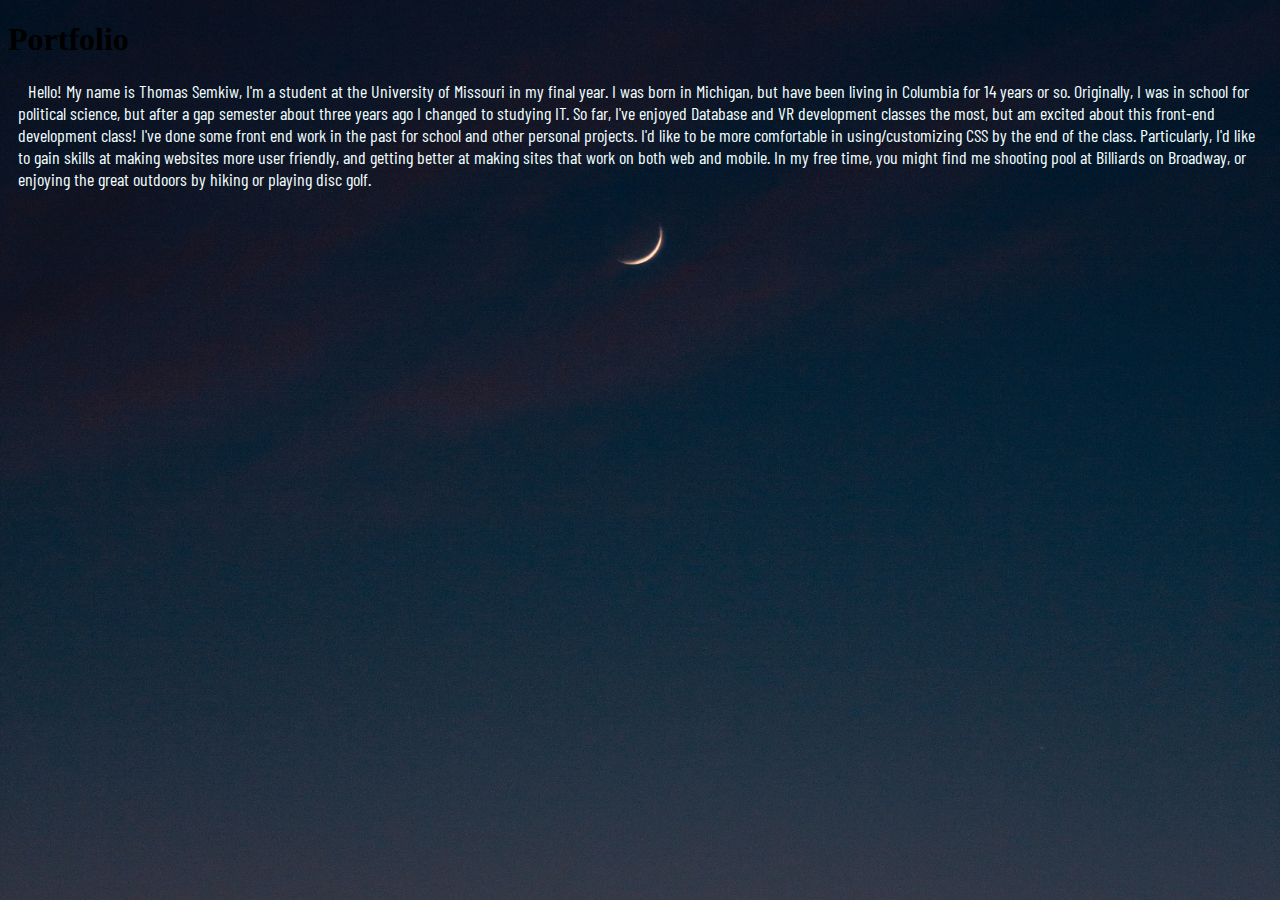
<file: islt_7310/introHTML_Semkiw.html>
<!DOCTYPE html> 
<html lang="en">
    <head>
        <meta charset="utf-8">
        <link rel="stylesheet" href="style.css">
        <title>Welcome to Thomas Semkiw's Website</title>
    </head>
    <body>
        <h1 id="heading">Portfolio</h1>
        <p>Hello! My name is Thomas Semkiw, I'm a student at the University of Missouri in my final year. I was born in Michigan, but have been living in Columbia for 14 years or so. 
        Originally, I was in school for political science, but after a gap semester about three years ago I changed to studying IT. So far, I've enjoyed Database and VR development classes the most, but am excited about this front-end development class! I've done some front end work in the past for school and other personal projects.
        I'd like to be more comfortable in using/customizing CSS by the end of the class. Particularly, I'd like to gain skills at making websites more user friendly, and getting better at making sites that work on both web and mobile. In my free time, you might find me shooting pool at Billiards on Broadway, or enjoying the great outdoors by hiking or playing disc golf. 
        </p>
    </body>
</html>
</file>
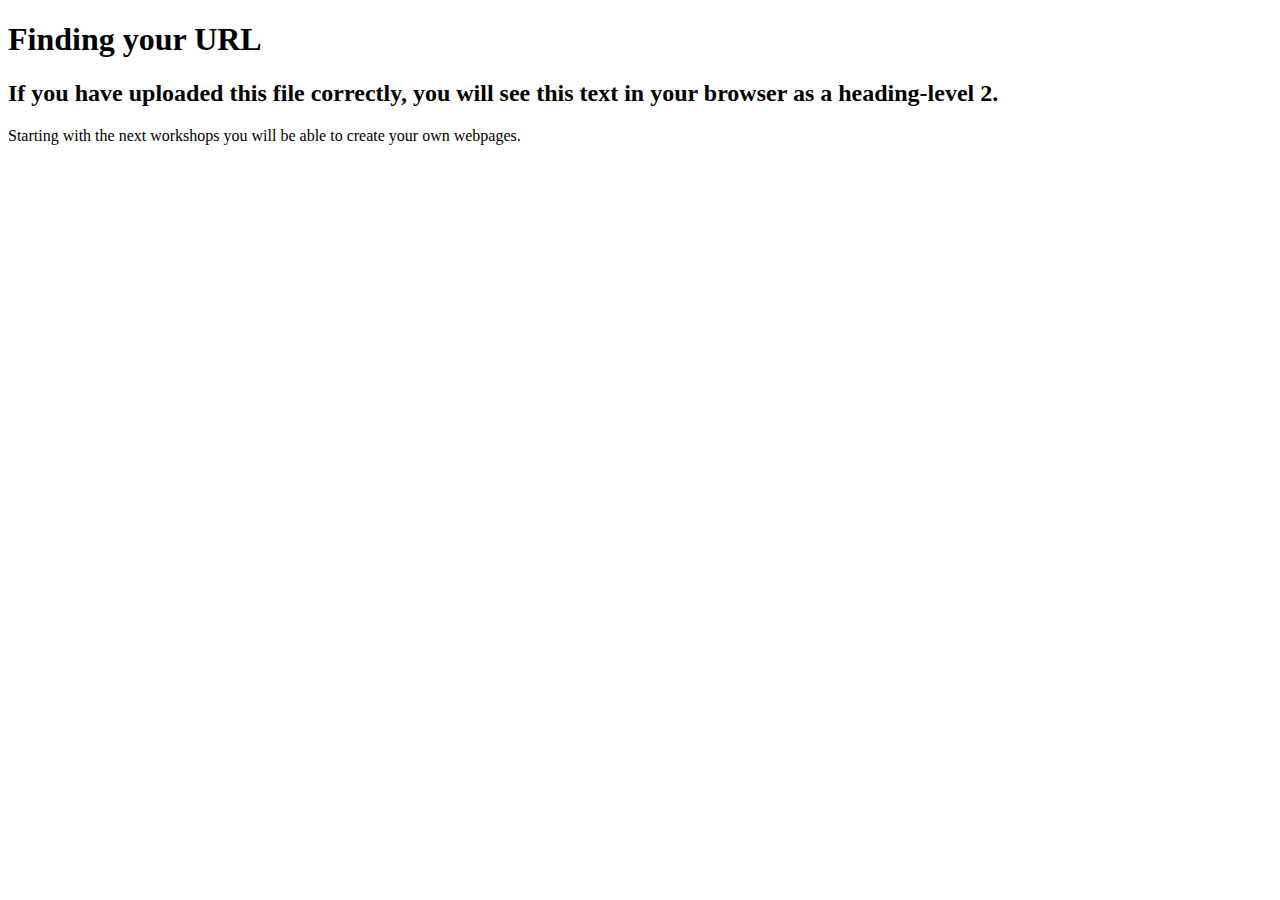
<file: islt_7310/test.html>
<!DOCTYPE html>
<html>
    
    <head>
        <meta charset="utf-8">
       <title>Finding Your URL</title>
        <meta name="description" content="Finding your URL in GitHub">
    </head>
    <body>
        
        <h1>Finding your URL</h1>
        <h2>If you have uploaded this file correctly, you will see this text in your browser as a heading-level 2.</h2>
        
        <p>
            Starting with the next workshops you will be able to create your own webpages.
        </p>
        
    
    </body>
</html>
</file>
<file: islt_7310/style.css>
@font-face { 

    font-family: Barlow; 
    
    src: url("BarlowCondensed-Regular.ttf"); 
    
    }


.heading {
    
    color: #5CE0D8;
    text-align: center;
    
    
}

#first::first-letter {
    font-size: 200%;
    color: #5CE0D8;
  }

body {
    background-color: #01345B;
    background-image: url(background-image.jpg);
    background-repeat: no-repeat;
    background-size: cover;
}

p, blockquote, label, caption, a {
    text-indent: 10px;
    font-family: Barlow, Arial, Helvetica, sans-serif;
    color: azure;
    
    
}
p, blockquote, caption {
    font-size: large;
    margin: 10px;
}


#reflectionDiv {
    margin: 20px;
    padding: 20px;
    display: block;
}

main {
    display: flex;
    flex-direction: column;
}


.flex-divs {
    display: flex;
    flex-direction: row;
}

.proj-img {
    max-width: 500px;
    margin: auto;
    padding: 10px;
    margin-top: 15%;
    overflow: auto;
}
footer {
    margin-top: 200px;
    display: flex;
    flex-direction: row;
    align-items: center;
    padding: 5px;
}
table, th, td {
    border: 1px solid white;
    border-collapse: collapse;
    font-family: Barlow, Arial, Helvetica, sans-serif;
    color: azure;
    padding: 10px;
    

  }
  /* tr:nth-child(even) {
    background-color: rgba(150, 212, 212, 0.4);
  }
  
  th:nth-child(even),td:nth-child(odd) {
    background-color: rgba(150, 212, 212, 0.4);
  } */
  th {
      background-color: rgba(112, 128, 144, 0.479);
  }
  tbody>:nth-child(2) {
    background-color: rgba(112, 128, 144, 0.479);
  }

 
@media screen and (max-width: 750px) {
    blockquote {
        font-size: small;
    } 
    p {
        font-size: x-small;
    }
    .flex-divs {
        flex-direction: column;
    }
    img {
        height: 50vh;
        width: 100vw;
    }
    /* .navbar {
        width: 100vw;
    } */
    .navbar ul {
        display: block;
    }
    .navbar ul li {
        display: block;

    }

    /* .navbar ul li ul {
        width: 100%;
        z-index: 1;
    }
    .navbar ul li ul li {
        display: block;
        float: left;

    } */
    table, table {
        display: flex;
        flex-direction: column;
        padding: 3px;
        text-align: center;
        overflow-x: auto;
        
    }
    th {
        min-width: 110px;
    }
    iframe {
        max-width: 175px;
        max-height: 175px;
        align-items: center;
    }

}

@media print {
    h1, p, blockquote, footer {
        font-family: serif; 
        color: black;
        }
    
    
    p {
        font-family: Barlow;
    }
    body {
        margin: 1in;
    }

}
</file>
